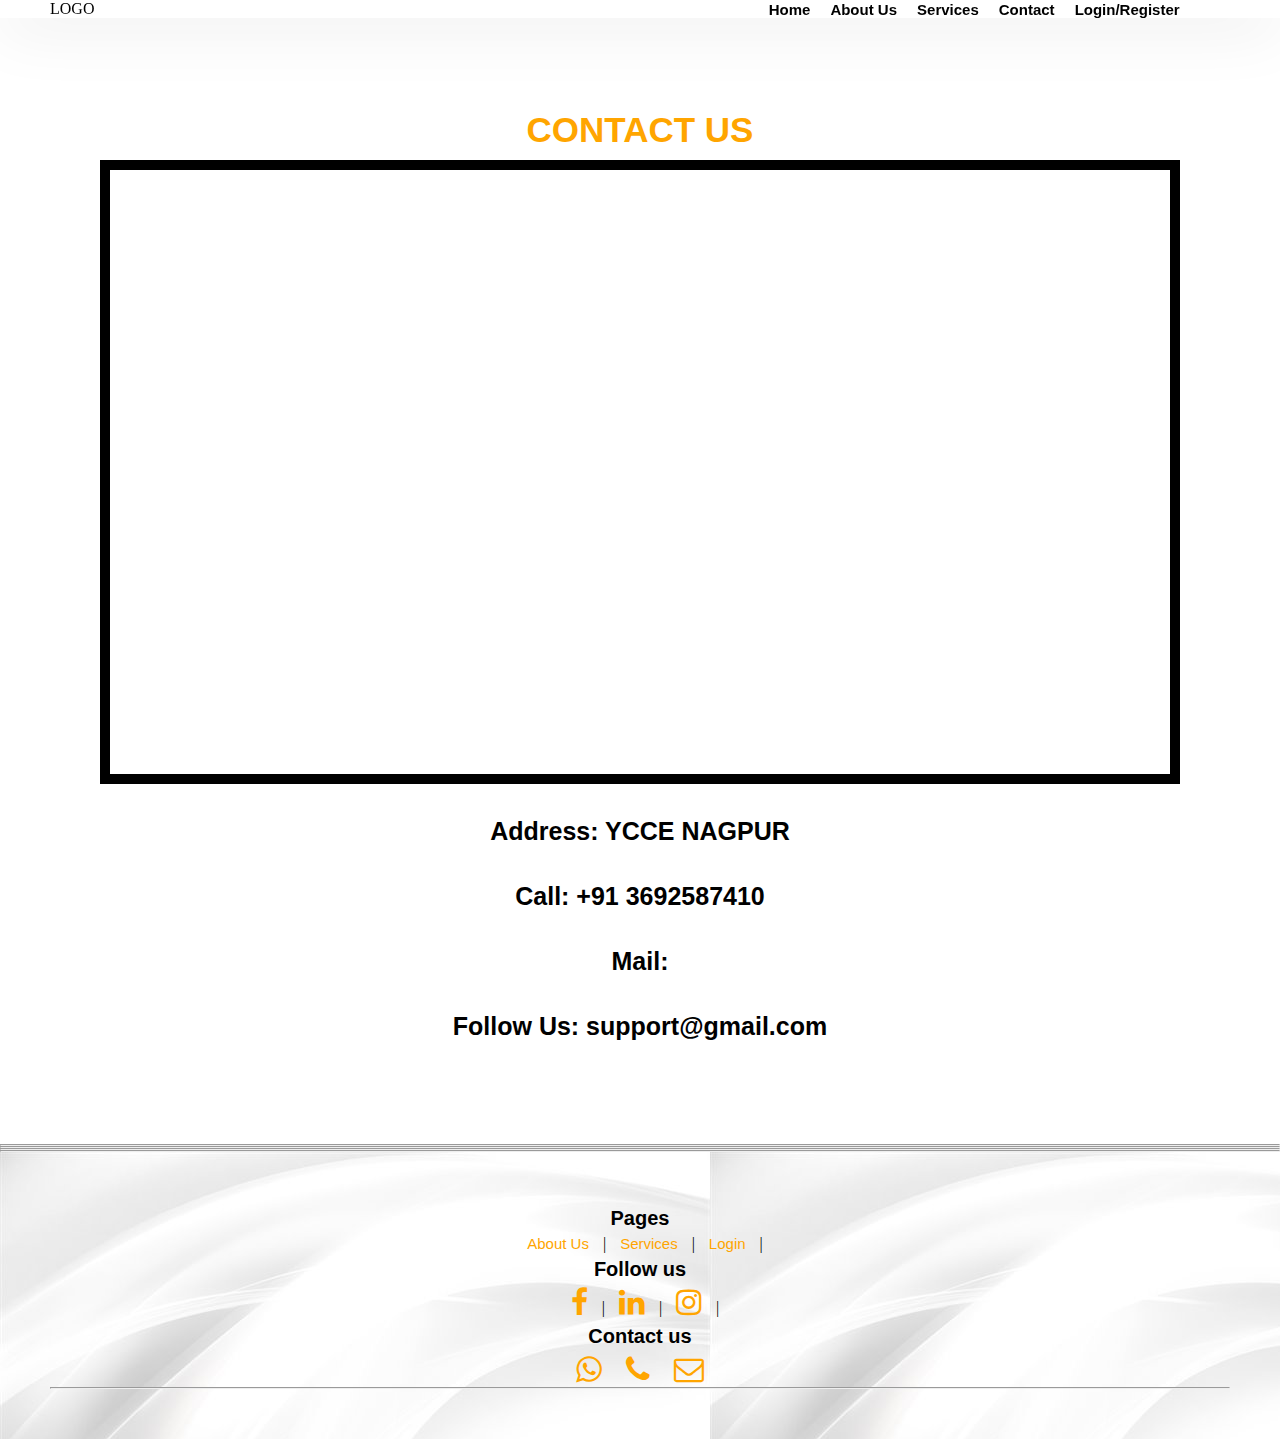
<file: contact.html>
<!DOCTYPE html>
<html>
    <head>
        <title>Consultancy Services| Contact|></title>
        <link rel="stylesheet" type="text/css" href="/css/style.css">


        <link rel="stylesheet" href="https://stackpath.bootstrapcdn.com/font-awesome/4.7.0/css/font-awesome.min.css">
        <!-- integrity="sha384-wvfXpqpZZVQGK6TAh5PVlGOfQNHSoD2xbE+QkPxCAFlNEevoEH3Sl0sibVcOQVnN" crossorigin="anonymous">-->
    </head>
    <body>

        <nav class="nav nav_top">
            <div class="logo">
                <a >LOGO</a>
            </div>
            <div class="nav_side">
                <a href="index.html">Home</a>
                <a href="about.html">About Us</a>
                <a href="services.html">Services</a> 
                <a href="Contact.html">Contact</a>
                <a href="loginregister.html">Login/Register</a>
            </div>
        </nav>

                <!--contact Section-->

        <div class="contact_container">
            <h2>Contact Us</h2>
            <div class="g_map">
                



                <iframe src="https://www.google.com/maps/embed?pb=!1m14!1m8!1m3!1d14889.74257717413!2d78.9785723!3d21.0951911!3m2!1i1024!2i768!4f13.1!3m3!1m2!1s0x0%3A0x6d8277793eb63d6a!2sYeshwantrao%20Chavan%20College%20of%20Engineering%20(YCCE)%2C%20Nagpur!5e0!3m2!1sen!2sin!4v1649164486601!5m2!1sen!2sin" 
                width="100%" height="600" style="border:0;" allowfullscreen="" loading="lazy"></iframe>
            </div>
            <div class="Contact_content">
                <p><b>Address: YCCE NAGPUR</b></p>
                <p><b>Call: +91 3692587410</b></p>
                <p><b>Mail:</b></p>
                <p><b>Follow Us: support@gmail.com</b></p>
            </div>
        </div>

            <!--End of contact Section-->
 <hr><hr><hr><hr>

            <!--Footer Section-->

    <footer>
        <div class="footer_logo">
            <!-- <a href="index.html"></a><img src="/pictures/logo.jpeg" width="120" length="80"></a> -->
        </div>
        <div class="pages">
            <h3>Pages</h3>
            <a href="about.html">About Us</a> |
            <a href="services.html">Services</a> |
            <a href="loginregister.html">Login</a> |
        </div>
       
        <div class="social">
            <h3>Follow us</h3>
            <a href="htt//business.facebook.com/1Stopai-102490171820303/?fref=nf" target="_black"><i class="fa fa-facebook"></i></a> |
            <a href="htt//www.linkedin.com/company/1stop-ai/"><i class="fa fa-linkedin"></i></a> |
            <a href="htt//www.instagram.com/1stop.ai/"><i class="fa fa-instagram"></i></a> |
        </div>
        <div class="contact">
            <h3>Contact us</h3>
            <a href="https://api.WhatsApp.com/send?phone= +919067943022" target="_blank"><i class="fa fa-whatsapp"></i></a>
            <a href="tel: +919876873546"><i class="fa fa-phone"></i></a>
            <a href="mailto: support@gmail.com"><i class="fa fa-envelope-o"></i></a>
        </div>
        <hr>
        <p></p>
    </footer>
                <!--End of Footer Section-->
    </body>
    </html>
</file>
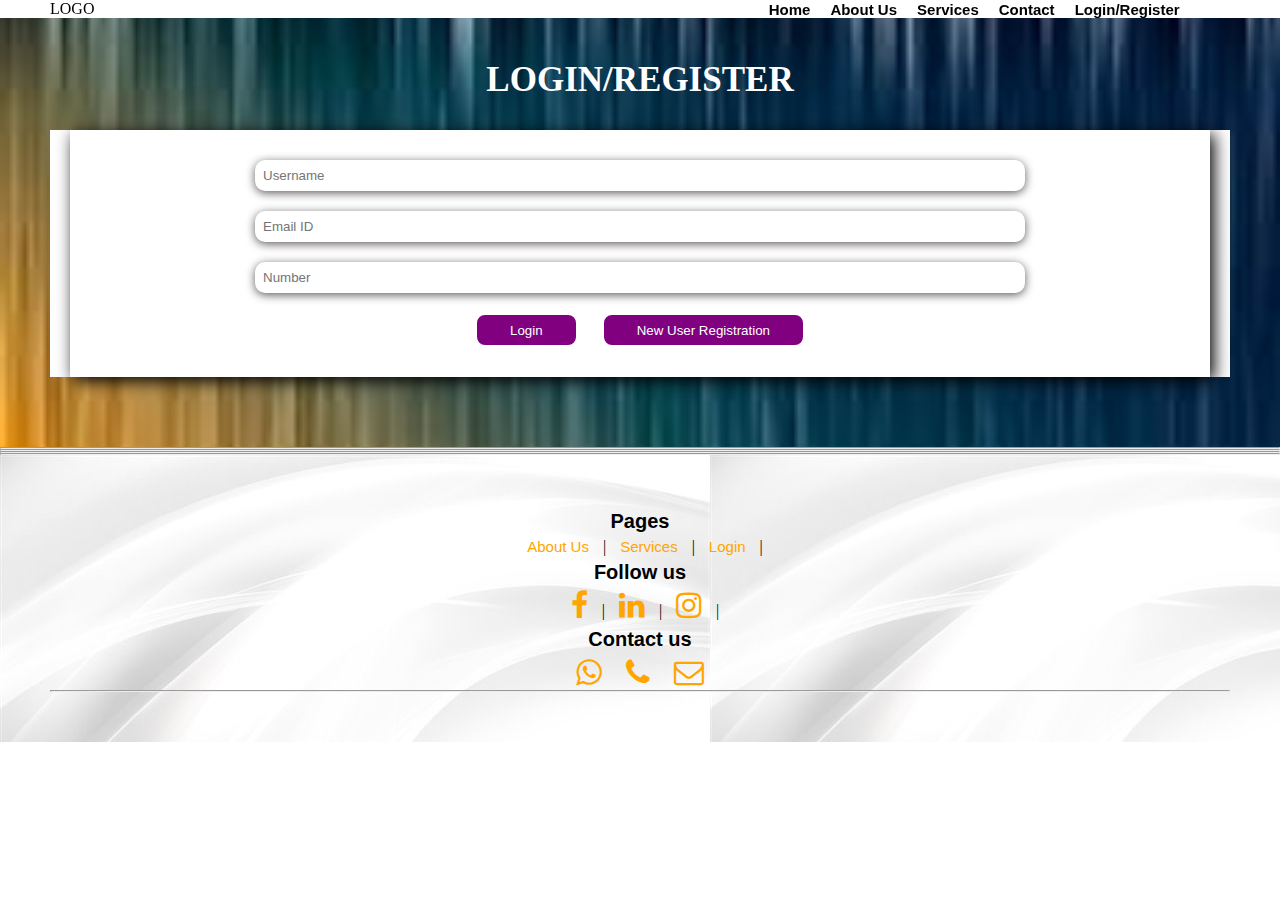
<file: loginregister.html>
<!DOCTYPE html>
<html>
    <head>
        <title>Login|></title>
        <link rel="stylesheet" type="text/css" href="/css/style.css">


        <link rel="stylesheet" href="https://stackpath.bootstrapcdn.com/font-awesome/4.7.0/css/font-awesome.min.css">
        <!-- integrity="sha384-wvfXpqpZZVQGK6TAh5PVlGOfQNHSoD2xbE+QkPxCAFlNEevoEH3Sl0sibVcOQVnN" crossorigin="anonymous">-->
    </head>
    <body>

        <nav class="nav nav_top">
            <div class="logo">
                <a>LOGO</a>
            </div>
            <div class="nav_side">
                <a href="index.html">Home</a>
                <a href="about.html">About Us</a>
                <a href="services.html">Services</a> 
                <a href="Contact.html">Contact</a>
                <a href="loginregister.html">Login/Register</a>
            </div>
        </nav>

                    <!-- ======= Feed/Login Section ======= -->

        <div class="feed">
            <h2>Login/Register</h2>
            <div class="feed_form">
                <form onsubmit="return validatioin()" name="Submit-googlesheet" method="post" >
                    <input class="review-form-input" type="text" id="username" name="Username" placeholder="Username"><br>
                    <span id="errorname" style="color: red;"></span>
                    <input class="review-form-input" type="email" id="email" name="Email ID" placeholder="Email ID"><br>
                    <span id="erroremail" style="color: red;"></span>
                    <input class="review-form-input" type="number" id="number" name="Number" placeholder="Number"><br>
                    <span id="errornumber" style="color: red;"></span>
                    
                    
                    <input type="submit" value="Login" class="btn">
                    <input type="reset" value="New User Registration" class="btn">
                </form>
            </div>
        </div>

<script>
    const scriptURL =
   'https://script.google.com/macros/s/AKfycbzXFP0PtTjJSOXCo53bDXXnO9IFITjGLvoAxyYOTy-1WBsXu_FJTTuMeUNfwjJrDThJ/exec'
    const form = document.forms['Submit-googlesheet']
         
    form.addEventListener('submit', e => {
        e.preventDefault()
        fetch(scriptURL, {
                method: 'POST',
                body: new FormData(form)
                    })
            .then(response => alert(
                "Thanks for conecting us..! We Will contact you soon..."))
            .catch(error => console.error('Error!', error.message))
    })
         
</script>

                    <!-- ======= End of Feed/Login Section ======= -->       <!--Link of googlespread-sheet (Exel-sheet) : "https://docs.google.com/spreadsheets/d/1DjVIibihOcix7GWBM-uMRC46NlbmexcVf6g2q4pe9ko/edit?usp=sharing"-->

    <hr><hr><hr><hr>

                        <!-- ======= Footer Section ======= -->

        <footer>
            <div class="footer_logo">
               
            </div>
            <div class="pages">
                <h3>Pages</h3>
                <a href="about.html">About Us</a> |
                <a href="services.html">Services</a> |
                <a href="loginregister.html">Login</a> |
            </div>
            
            <div class="social">
                <h3>Follow us</h3>
                <a href="ht://business.facebook.com/1Stopai-102490171820303/?fref=nf" target="_black"><i class="fa fa-facebook"></i></a> |
                <a href="ht://www.linkedin.com/company/1stop-ai/"><i class="fa fa-linkedin"></i></a> |
                <a href="ht://www.instagram.com/1stop.ai/"><i class="fa fa-instagram"></i></a> |
            </div>
            <div class="contact">
                <h3>Contact us</h3>
                <a href="https://api.WhatsApp.com/send?phone= +919876873546" target="_blank"><i class="fa fa-whatsapp"></i></a>
                <a href="tel: +906794022"><i class="fa fa-phone"></i></a>
                <a href="mailto: suppor@gmail.com"><i class="fa fa-envelope-o"></i></a>
            </div>
            <hr>
            
        </footer>

        <!-- jQuery (necessary for Bootstrap's JavaScript plugins) -->
<script src="https://code.jquery.com/jquery-1.12.4.min.js" 
integrity="sha384-nvAa0+6Qg9clwYCGGPpDQLVpLNn0fRaROjHqs13t4Ggj3Ez50XnGQqc/r8MhnRDZ" crossorigin="anonymous"></script>
<!-- Latest compiled and minified JavaScript -->
<script src="https://stackpath.bootstrapcdn.com/bootstrap/3.4.1/js/bootstrap.min.js" 
integrity="sha384-aJ21OjlMXNL5UyIl/XNwTMqvzeRMZH2w8c5cRVpzpU8Y5bApTppSuUkhZXN0VxHd" crossorigin="anonymous"></script>
                <!-- ======= Footer Section ======= -->
        </body>
        </html>
</file>
<file: css/style.css>
*{
    margin: 0;
    padding: 0;
    box-sizing: border-box;
}
.nav{
    background-color: white;
    z-index: 9;
    padding-left: 50px;
    padding-right: 50px;
    display: flex;
    box-shadow: 0px 3px 65px 0px rgba(0,0,0,.15);
}
.nav_top{
    position: fixed;
    width:100%;
}
.logo{
    float: left;
    width: 70%;
}
.logo img{
    padding: 5px;
    cursor:pointer;
}

.nav_side{
    display: flex;
    justify-content: center;
    align-items: center;
    width: 50%;
}
.nav_side a{
    text-decoration: none;
    margin-right: 20px;
    color: black;
    font-weight: bold;
    font-family: cosmic, sans-serif;
    font-size: 15px;
    justify-content:center;
    align-items: center;
    align-content: center;
    text-align: center;
}
.nav_side a:hover{
    color: orange;
    transition: all is ease;
}
.main{
    background-image: url('/pictures/table.jpg');
    background-position: center;
    background-size: cover;
    background-repeat: no-repeat;
    background-attachment: fixed;
    height: 80vh;
}

.backdrop {
    width: 100%;
    height: 100%;
    background-image: linear-gradient(to bottom, rgba(0, 0, 0, 0.313), rgb(0, 0, 0));
    
    
}
.main .main_content{
    padding-top: 15%;
    margin-left: 10%;
    margin-right: 10%;
}
.main .main_content h2{
    color: rgb(255, 232, 168);
    font-size: 50px;
    font-family: cosmic, sans-serif;
    font-weight: bolder;
    text-align: center;
    line-height: 20px;
}
.dummy{
    font-size: 18px;
    opacity: 0.9;
    color: rgb(218, 189, 189);
    font-weight: 500;
    /* line-height: 10px; */
    text-align: center;
    padding: 20px;
    /* background-color: rgb(191, 24, 24); */
    
}
.form_container{
    padding: 50px;
    justify-content: center;
    align-items: center;
    align-content: center;
    text-align: center;
}
.form_container h2{
    font-size: 30px;
    font-family: Verdana, sans-serif;
    color: red;
}
form{
    margin: 20px;
    padding: 20px;
    box-shadow: 4px 4px 16px black;
    line-height: 20px;
}
.main .main_content .btn{
    margin-top: 50px;
    margin-left: 40%;
}
.main .main_content .btn a{
    text-decoration: none;
    margin: 50px;
    padding: 10px 20px;
    background-color: purple;
    color: white;
    font-family: cosmic, sans-serif;
    text-align: center;
    border: 2px solid white;
    border-radius: 10px;
    transition: .5s;
}
.main .main_content .btn a:hover{
    background-color: black;
    color: orange;
    border: none;
    border-bottom: 4px solid orange;
    transition: 0.5;
}

.product h2{
    background-color: burlywood;
    color: black;
    font-size: 35px;
    text-align: center;
    padding: 30px;
}
.product .product_container{
    display:flex; 
    /* background-color: black; */
}
.product .product_container .item{
    margin: 10px;
    /* background-color: black; */
    /* margin: 10px; */
}
.product .product_container .item:hover{
    box-shadow: 0px 3px 65px 0px rgba(0, 0, 0, 0.537);
    border-radius: 30px;
}
.product .product_container .item .item_img{
    /* padding-top: 30px; */
    width: 100%;
    overflow: hidden;
}
.product .product_container .item .item_img img{
    width: 100%;
    height: 300px;
}
.product .product_container .item .item_content{
    display: flex;
    flex-direction: column;
    justify-content: center;
    align-items: center;
}
.product .product_container .item .item_content h3{
    /* padding: 10PX; */
    font-size: 25px;
    font-family: cosmic,sans-serif;
}
.product .product_container .item .item_content p{
    /* padding: 10PX; */
    font-size: 15px;
    font-family: cosmic,sans-serif;
}
.product .product_container .item .item_content .line{
    width: 70%;
    height:1px;
    background-color: black;
}
.product .product_container .item .item_content a{
    text-decoration: none;
    margin:10px;
    padding: 10px 20px;
    background-color: purple;
    color: white;
    font-family: cosmic, sans-serif;
    text-align: center;
    border: 2px solid white;
    border-radius: 10px;
    transition: .5s;
}
.product .product_container .item .item_content a:hover{
    background-color: black;
    color: orange;
    border: none;
    border-bottom: 4px solid orange;
    transition: 0.5s;
}
.product .product_btn{
    text-align: center;
    margin-top: 50px;   
}
.product .product_btn a{
    text-decoration: none;
    padding: 10px 20px;
    background-color: purple;
    color: white;
    font-family: cosmic, sans-serif;
    text-align: center;
    border: 2px solid white;
    border-radius: 10px;
    transition: .5s;
}
.product .product_btn a:hover{
    background-color: black;
    color: orange;
    border: none;
    border-bottom: 4px solid orange;
    transition: 0.5;
}
.keypoint{
    padding: 50px;
}
.keypoint h2{
    color: black;
    font-size: 35px;
    text-align: center;
    padding: 10px;
}
.key_container{
    display: flex;
    flex-flow: row wrap;
    align-items: center;
    justify-content: space-around;    
}
.keypoint .key_container .key_content{
    width: 40%;
    padding: 20px;
    float: left;
}
.key_content li{
    list-style: none;
    margin: 10px;
    padding: 10px;
    border-left: 2px solid orange;
    color: black;
    text-align: left;
    font-family: cosmic, sans-serif;
    box-shadow: 0px 3px 65px 0px rgba(0,0,0,.15);
}
.keypoint .key_container .key_img{
    width: 40%;
    float: right;
    margin: 100px;
}
.keypoint .key_container .key_img img{
    width: 100%;
}
.testi{
    padding: 50px;
}
.testi h2{
    color: black;
    font-size: 35px;
    text-align: center;
    padding: 10px;
    text-transform: uppercase;
}
.testi .testi_container{
    margin-right: 10%;
    margin-left: 10%;
    text-align: center;
}
.testi .testi_container.carousel-inner{
    background-color: white;
    box-shadow: none;
}
.testi .testi_container .item{
    width: 100%;
    padding: 20px;
    background-color: white;
    box-shadow: none;
}
.testi .testi_container .item .item_img{
    width: 100%;
    height: 100px;
    text-align: center;
    overflow: hidden;
}
.testi .testi_container .item .item_img img{
    width: 100px;
    height: 100px;
    border-radius: 50%;
}
.testi .testi_container  .item .item_content{
    text-align: center;
}
.testi .testi_container  .item h3{
    padding: 10PX;
    font-size: 25px;
    font-family: cosmic,sans-serif;
}
.testi .testi_container  .item p{
    padding: 10PX;
    font-size: 15px;
    font-family: cosmic,sans-serif;
}
.team{
    padding: 50px;
}
.team h2{
    color: black;
    font-size: 35px;
    text-align: center;
    padding: 10px;
    text-transform: uppercase;
}
.team .team_container{
    display: flex;
}
.team .team_container .team_video{
    width: 50%;
    padding: 20px;   
}
video{
    border: 10px solid orange;
}
.team .team_container .team_content{
    width: 40%;
    padding: 20px;  
    margin-left: 50px; 
}
.team .team_container .team_content p{
    padding: 10PX;
    font-size: 15px;
    font-family: cosmic,sans-serif;
}


.review-form-input{
    width: 70%;
    padding: 5%;
    border-radius: 10px;
    box-shadow: 0px 2px 10px 0px rgba(12, 0, 0, 0.653);
}


.feed{
    padding: 50px;
    background-image: url('/pictures/th.jpeg');
    background-size: cover;
}
.feed h2{
    color: white;
    font-size: 35px;
    text-align: center;
    padding: 10px;
    text-transform: uppercase;
}
.feed .feed_form{
    text-align: center;
    background-color: white;
}
.feed .feed_form form{
    padding: 20px;
}
.feed .feed_form form input{
    padding: 30px;
    margin: 10px;
    padding: 8px;
    outline: none;
    border: none;
}
.feed .feed_form form textarea{
    width: 50%;
    padding: 30px;
    margin: 10px;
    padding: 8px;
    outline: none;
    border: none;
}
.feed .feed_form form .btn{
    padding: 30px;
    margin: 10px;
    padding: 0.7% 3%;
    border: 2px solid white;
    border-radius: 10px;
    background-color: purple;
    color: white;
    
}

.feed .feed_form form .btn:hover
{
    background-color: black;
    color: orange;
    border: none;
    border-bottom: 4px solid orange;
    transition: 0.5;
}
.about_us{
    padding: 50px;
}
.about_us h2{
    color: orange;
    font-size: 35px;
    text-align: center;
    padding: 10px;
    font-family: cosmic,sans-serif;
    text-transform: uppercase;
}
.about_us p{
    padding: 10PX;
    font-size: 14px;
    text-align: center;
    font-family: cosmic,sans-serif;
    line-height: 25px;
}
.contact_container{
    padding: 100px;
}
.contact_container h2{
    color: orange;
    font-size: 35px;
    text-align: center;
    padding: 10px;
    font-family: cosmic,sans-serif;
    text-transform: uppercase;
}
.contact_container .g_map{
    border: 10px solid black;
}
.contact_container .contact_content{
    padding: 20px;
}
.contact_container .Contact_content p{
    margin-top: 30px;
    padding: 5PX;
    font-size: 25px;
    text-align: center;
    font-family: cosmic,sans-serif;
    line-height: 25px;
}
footer{
    background-image: url('/pictures/thumb2-white-wavy-background-4k-abstract-waves-creative-white-backgrounds.jpg');
     padding: 50px;
     
}
footer .pages{
    text-align: center;
}
footer .pages h3{
    color: black;
    font-size: 20px;
    font-family: cosmic,sans-serif;
    padding: 5px;
}
footer .pages a{
    text-decoration: none;
    margin: 10px;
    color: orange;
    font-size: 15px;
    font-family: cosmic,sans-serif;
}
footer .pages a:hover{
    color: grey;
}
footer .doc{
    text-align: center;
}
footer .doc h3{
    color: black;
    font-size: 20px;
    font-family: cosmic,sans-serif;
    padding: 5px;
}
footer .doc a{
    text-decoration: none;
    margin: 10px;
    color: orange;
    font-size: 15px;
    font-family: cosmic,sans-serif;
}
footer .doc a:hover{
    color: gray;
}
footer .social{
    text-align: center;
}
footer .social h3{
    color: black;
    font-size: 20px;
    font-family: cosmic,sans-serif;
    padding: 5px;
}
footer .social a{
    text-decoration: none;
    font-size: 30px;
    color: orange;
    margin: 10px;
}
footer .social a:hover{
    color: grey;
}
footer .contact{
    text-align: center;
}
footer .contact h3{
    color: black;
    font-size: 20px;
    font-family: cosmic,sans-serif;
    padding: 5px;
}
footer .contact a{
    text-decoration: none;
    font-size: 30px;
    color: orange;
    margin: 10px;
}
footer .contact a:hover{
    color: grey;
}
a{
    text-decoration:none;
}
.services{
    width:100%;
    height: 100vh;
    display: flex;
    flex-direction: column;
    justify-content: space-evenly;
    align-items: center;
}
.s-heading{
    text-align:center;
}
.s-heading h1{
    color:#576975;
    font-size: 3rem;
    font-weight: 400;
    letter-spacing: 1px;
    margin: 0px;
}
.s-heading p{
    color: rgba(87,105,117,0.60);
    font-size: 1rem;
    margin: 5px;
    text-align: center;
}
.s-box-container{
    width:100%;
    display: flex;
    justify-content: center;
    align-items: center;
}
.s-box{
    display:flex;
    flex-direction: column;
    justify-content: center;
    align-items: center;
    border-radius: 10px;
    width:300px;
    padding: 20px 25px;
    height: 400px;
    box-sizing: border-box;
    margin: 30px;
    position: relative;
}
.s-box img{
    height: 75px;
}
.s-box h1{
    color:#576975;
    letter-spacing: 1px;
    font-size: 1.5rem;
    margin-bottom: 8px;
    
}
.s-box p{
    color: rgba(87,105,117,0.90);
    text-align: center;
}
.s-btn{
    width: 140px;
    height: 40px;
    border-radius: 20px;
    border:1px solid rgba(74,144,226,0.50);
    display: flex;
    justify-content: center;
    align-items: center;
    color:#576975;
    margin-top:10px; 
}
.bar{
    width: 100px;
    height: 6px;
    position: absolute;
    left: 50%;
    top: 0%;
    transform: translateX(-50%);
    background-color:#4a90e2; 
    border-radius: 0px 0px 10px 10px;
    display: none;
    animation: bar 0.5s;
}
.s-box:hover{
    box-shadow: 2px 2px 30px rgba(0,0,0,0.08);
    transition: all ease 0.3s;
}
.s-btn:hover{
    background-color:orange;
    border: 1px solid #4a90e2;
    color:#FFFFFF;
    transition: all ease 0.3s;
}
.s-box:hover .bar{
    display: block;
}
@keyframes bar{
    0%{
        width:0px;
    }
    100%{
        width:100px;
    }
}
@media(max-width:1050px){
    .s-box-container{
        flex-wrap: wrap;
        
    }	
    .services{
        height: auto;
    }
    .s-heading{
        margin: 15px;
    }
    .s-box{
        flex-grow: 1;
    }
    
}
</file>
